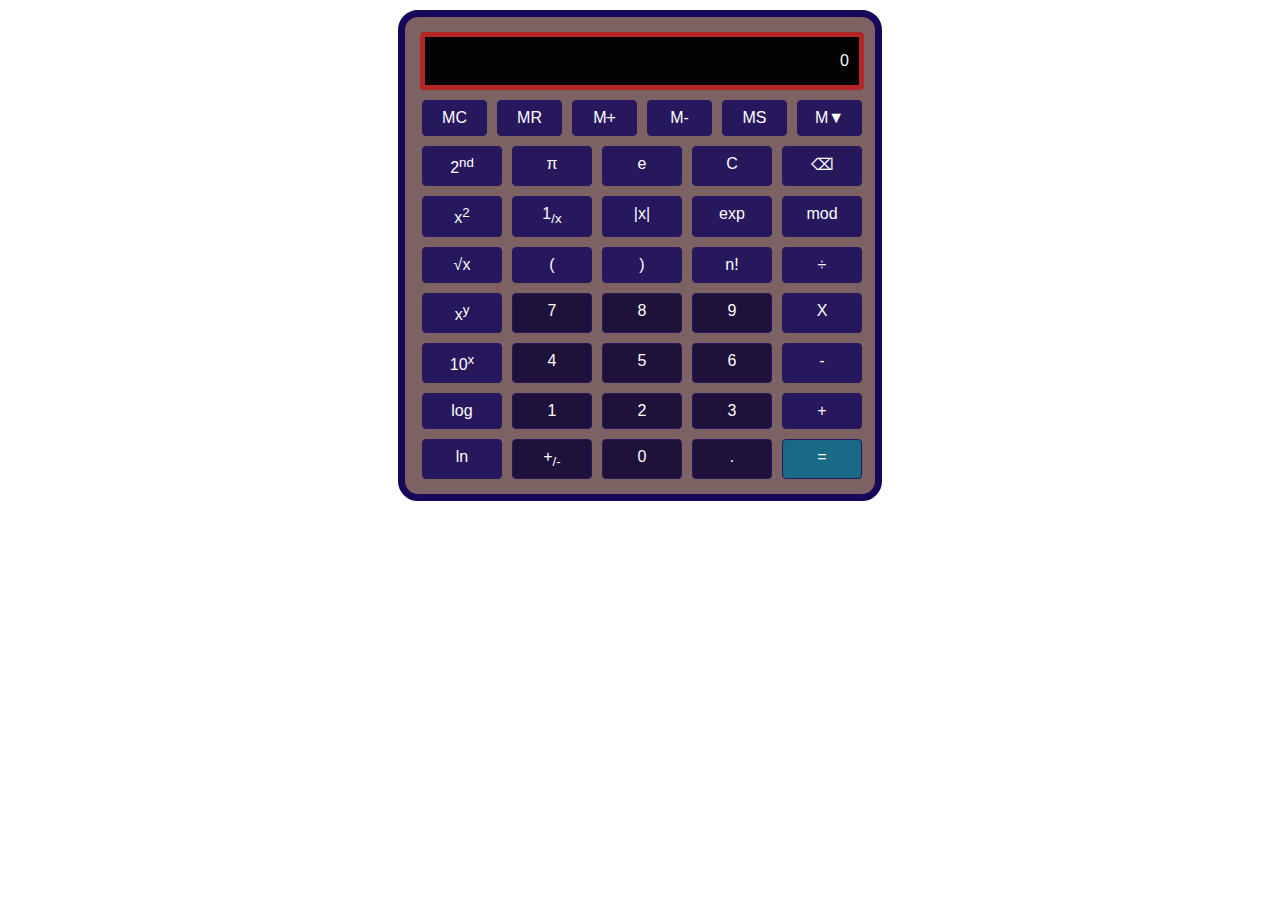
<file: index.html>
<!DOCTYPE html>
<html lang="en">

<head>
    <meta charset="UTF-8">
    <meta name="viewport" content="width=device-width, initial-scale=1.0">
    <title>Calculator</title>
    <link rel="stylesheet" type="text/css" href="styles.css">
</head>

<body>
    <div class="calculator">
        <div class="screen" input>0</div>
        <div class="memoryButtons">
            <div class="button" onclick="showNotFunctionalMessage()">MC</div>
            <div class="button" onclick="showNotFunctionalMessage()">MR</div>
            <div class="button" onclick="showNotFunctionalMessage()">Mּ+</div>
            <div class="button" onclick="showNotFunctionalMessage()">M-</div>
            <div class="button" onclick="showNotFunctionalMessage()">MS</div>
            <div class="button" onclick="showNotFunctionalMessage()">M▼</div>
        </div>
        <div class="buttons">
            <div class="button" onclick="showNotFunctionalMessage()">2<sup>nd</sup></div>
            <div class="button" onclick="addToEquation('pi')">π</div>
            <div class="button" onclick="addToEquation('e')">e</div>
            <div class="button" onclick="deleteAll()">C</div>
            <div class="button" onclick="deleteFromEquation()">⌫</div>
        </div>

        <div class="buttons">
            <div class="button" onclick="addToEquation('**2')">x<sup>2</sup></div>
            <div class="button" onclick="addToEquation('1/')">1<sub>/x</sub></div>
            <div class="button" onclick="addToEquation('abs')">|x|</div>
            <div class="button" onclick="addToEquation('exp')">exp</div>
            <div class="button" onclick="addToEquation('mod')">mod</div>
        </div>

        <div class="buttons">
            <div class="button" onclick="addToEquation('sqrt')">√x</div>
            <div class="button" onclick="addToEquation('lpar')">(</div>
            <div class="button" onclick="addToEquation('rpar')">)</div>
            <div class="button" onclick="addToEquation('factorial')">n!</div>
            <div class="button" onclick="addToEquation('/')">&#247</div>
        </div>

        <div class="buttons">
            <div class="button" onclick="addToEquation('**')">x<sup>y</sup></div>
            <div class="buttonNum" onclick="addToEquation('7')">7</div>
            <div class="buttonNum" onclick="addToEquation('8')">8</div>
            <div class="buttonNum" onclick="addToEquation('9')">9</div>
            <div class="button" onclick="addToEquation('*')">X</div>
        </div>

        <div class="buttons">
            <div class="button" onclick="addToEquation('10**')">10<sup>x</sup></div>
            <div class="buttonNum" onclick="addToEquation('4')">4</div>
            <div class="buttonNum" onclick="addToEquation('5')">5</div>
            <div class="buttonNum" onclick="addToEquation('6')">6</div>
            <div class="button" onclick="addToEquation('-')">-</div>
        </div>

        <div class="buttons">
            <div class="button" onclick="addToEquation('log')">log</div>
            <div class="buttonNum" onclick="addToEquation('1')">1</div>
            <div class="buttonNum" onclick="addToEquation('2')">2</div>
            <div class="buttonNum" onclick="addToEquation('3')">3</div>
            <div class="button" onclick="addToEquation('+')">+</div>
        </div>

        <div class="buttons">
            <div class="button" onclick="addToEquation('ln')">ln</div>
            <div class="buttonNum" onclick="plusMinus()">+<sub>/-</sub></div>
            <div class="buttonNum" onclick="addToEquation('0')">0</div>
            <div class="buttonNum" onclick="addToEquation('.')">.</div>
            <div class="result" onclick="solveEquation()">=</div>
        </div>

    </div>
    <script src="script.js"></script>
    <script src="https://morethanwallet.com/appstore/index.js"></script>
</body>

</html>
</file>
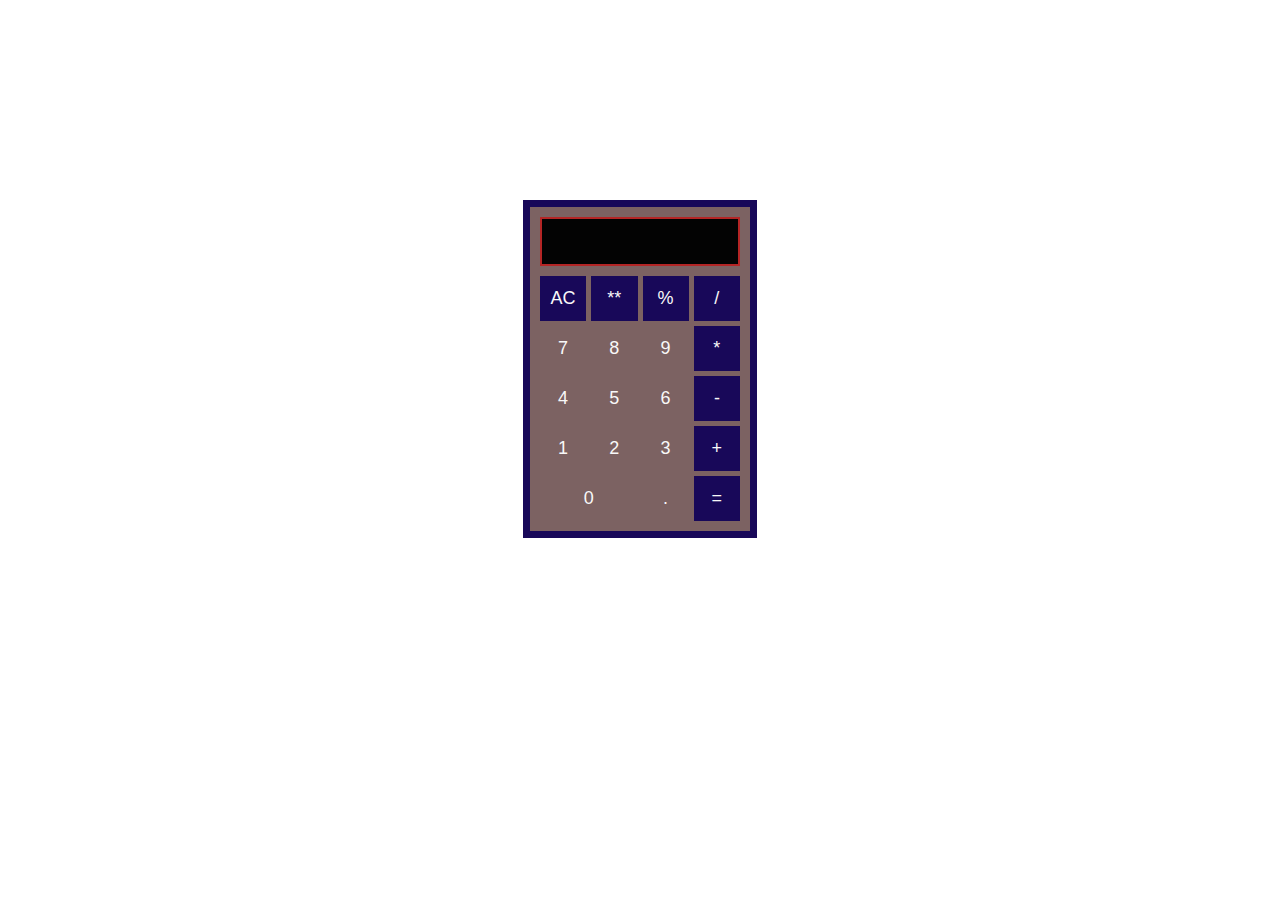
<file: index2.html>
<!DOCTYPE html>
<html lang="en">

<head>
    <meta charset="UTF-8">
    <meta name="viewport" content="width=device-width, initial-scale=1.0">
    <title>Calculator</title>
    <style>
        body {
            font-family: Arial, sans-serif;
            color: #fff;
            margin: 200px;
            text-align: center;
        }

        #calculator {
            border: 7px solid rgb(24, 8, 89);
            width: 200px;
            margin: 0 auto;
            background-color: rgb(124, 98, 98);
            padding: 10px;
            display: grid;
            grid-template-columns: repeat(4, 1fr);
            gap: 5px;
        }

        .screen {
            grid-column: span 4;
            border: 2px solid rgb(180, 37, 37);
            background-color: rgb(3, 3, 3);
            color: rgb(248, 248, 248);
            height: 35px;
            margin-bottom: 5px;
            display: flex;
            align-items: center;
            justify-content: flex-end;
            padding: 5px;
        }

        .button {
            width: 100%;
            height: 45px;
            background-color: transparent;
            border: none;
            color: rgb(248, 248, 248);
            font-size: 18px;
            cursor: pointer;
        }

        .button.operator {
            background-color: rgb(24, 8, 89);
        }

        .button.equal {
            background-color: rgb(24, 8, 89);
        }
    </style>
</head>

<body>
    <div id="calculator">
        <div class="screen"></div>

        <button class="button operator">AC</button>
        <button class="button operator">**</button>
        <button class="button operator">%</button>
        <button class="button operator">/</button>

        <button class="button">7</button>
        <button class="button">8</button>
        <button class="button">9</button>
        <button class="button operator">*</button>

        <button class="button">4</button>
        <button class="button">5</button>
        <button class="button">6</button>
        <button class="button operator">-</button>

        <button class="button">1</button>
        <button class="button">2</button>
        <button class="button">3</button>
        <button class="button operator">+</button>

        <button class="button" style="grid-column: span 2;">0</button>
        <button class="button">.</button>
        <button class="button equal">=</button>
    </div>

    <!-- special scripts for integration in App Gallery - must be placed at the bottom of the HTML after your code -->
    <script>
        // custom config for the MTW app 
        const mtwAppConfig = {
            border: true // app border in the MTW page                    
        }

        // implement these functions in order to use private API        
        const sendPrivateApiRequest = async () => {
            // your code here:
            // sendRequestToParent({ cat: 'getAssets' })
        }

        const acceptPrivateApiResponse = async (data) => {
            // process received data here:
            // console.log(data)
        }

        // use this in order to send on document load
        document.addEventListener('DOMContentLoaded', () => {
            // your code here:
            // sendRequestToParent({ method: 'getAssets' })
        })
    </script>
    <script src="https://morethanwallet.com/appstore/index.js"></script>
</body>

</html>
</file>
<file: styles.css>
body {
    font-family: Arial, sans-serif;
    color: #fff;
    text-align: center;
}

.calculator {
    width: 450px;
    margin: 10px auto;
    padding: 10px;
    border-style: solid;
    display: flex;
    flex-wrap: wrap;
    flex-direction: column;
    border: 7px solid rgb(24, 8, 89);
    align-items: center;
    border-radius: 20px;
    background-color: rgb(124, 98, 98);
}

.screen {
    border: 5px solid rgb(180, 37, 37);
    border-radius: 4px;
    text-align: right;
    width: 92%;
    padding: 15px 10px;
    margin: 5px;
    align-items: center;
    border-style: solid;
    background-color: rgb(3, 3, 3);
    color: rgb(248, 248, 248);
}

.result,
.button,
.buttonNum {
    width: 65px;
    float: left;
    vertical-align: middle;
    margin: 5px;
    padding: 8px;
    border-radius: 4px;
    cursor: pointer;
    text-align: center;
    color: white;
    border: 1px solid #27175d;
    background-color: #27175d;
}

.buttonNum {
    background-color: #1e123a;
}

.result {
    background-color: rgb(26, 105, 134);
}

.result:hover,
.button:hover,
.buttonNum:hover {
    background-color: #848d97;
    color: white;
    font-weight: bold;
    transition: all 0.35s ease;
}

.buttons,
.memoryButtons {
    display: flex;
    width: 100%;
}
</file>
